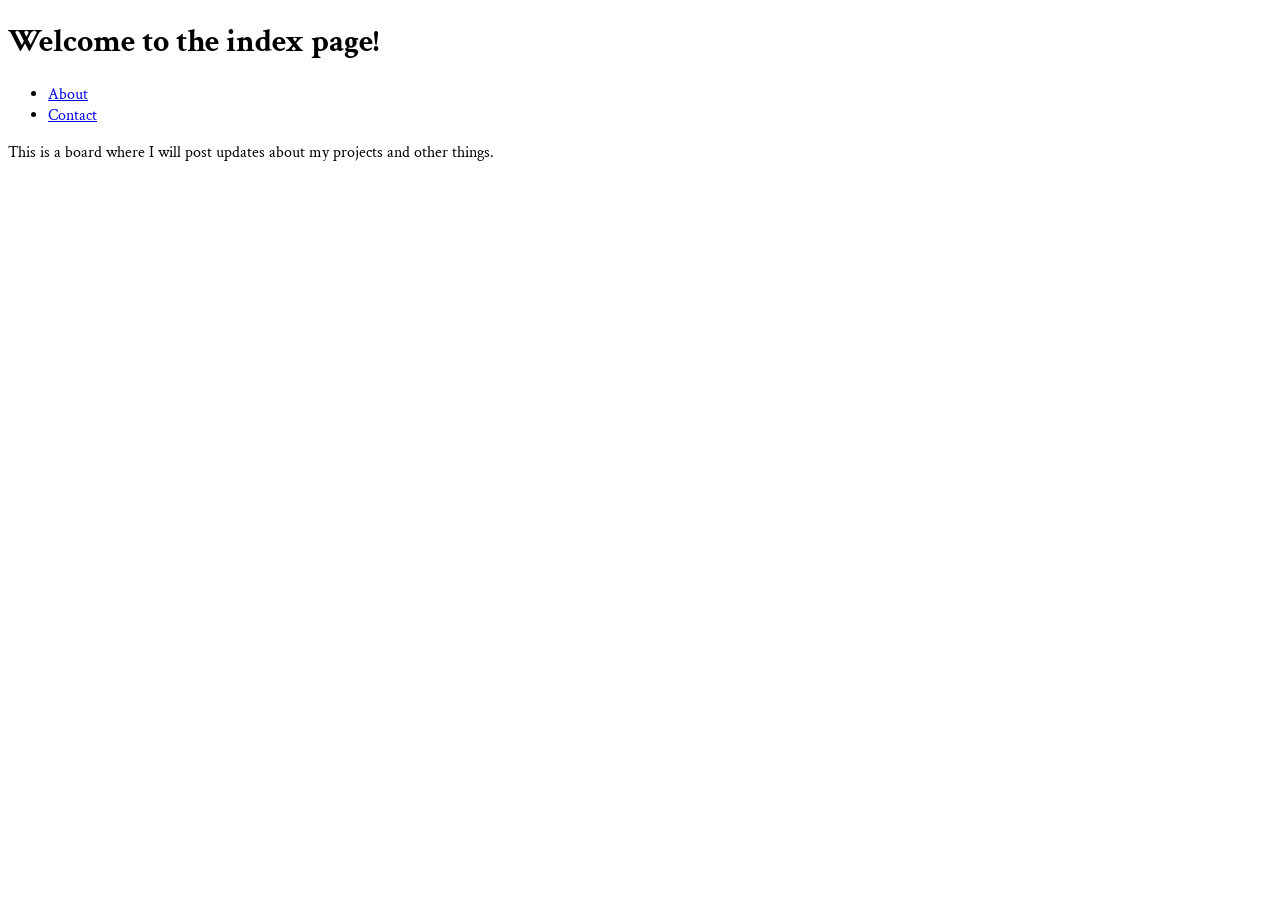
<file: index.html>
<!DOCTYPE html>
<html lang="en">

<head>
    <meta charset="UTF-8">
    <meta name="viewport" content="width=device-width, initial-scale=1.0">
    <title>tixie83 - index</title>
    <link rel="stylesheet" href="style.css">
</head>

<body>
    <h1>
        Welcome to the index page!
    </h1>
    <ul>
        <li><a href="about.html">About</a></li>
        <li><a href="contact.html">Contact</a></li>
    </ul>

    <div class="board">
        <p>
            This is a board where I will post updates about my projects and other things.
        </p>
    </div>
</body>

</html>
</file>
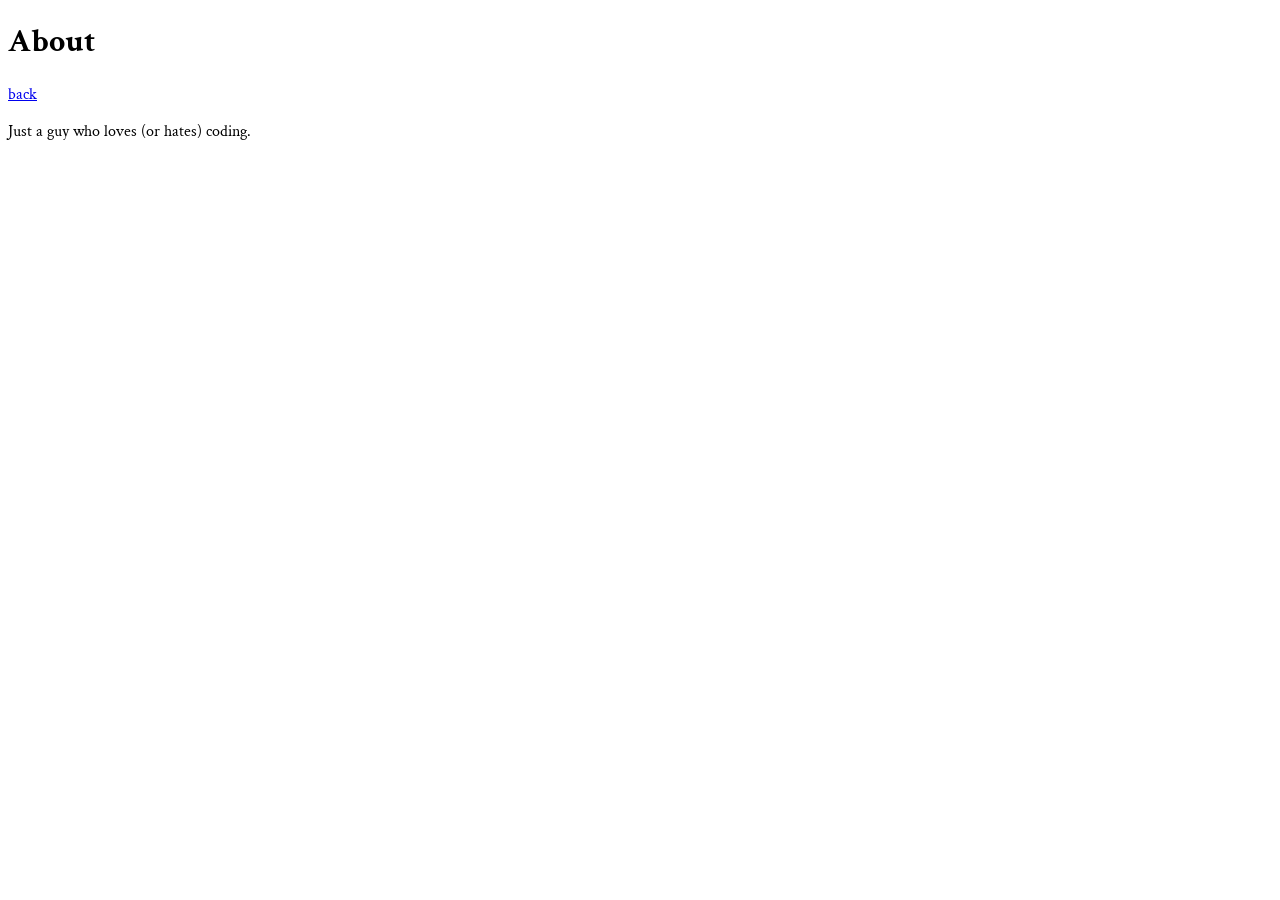
<file: about.html>
<!DOCTYPE html>
<html lang="en">
<head>
    <meta charset="UTF-8">
    <meta name="viewport" content="width=device-width, initial-scale=1.0">
    <title>tixie83 - about</title>
    <link rel="stylesheet" href="style.css">
</head>
<body>
    <h1>
        About
    </h1>
    <a href="index.html">back</a>

    <p>
        Just a guy who loves (or hates) coding.
    </p>
</body>
</html>
</file>
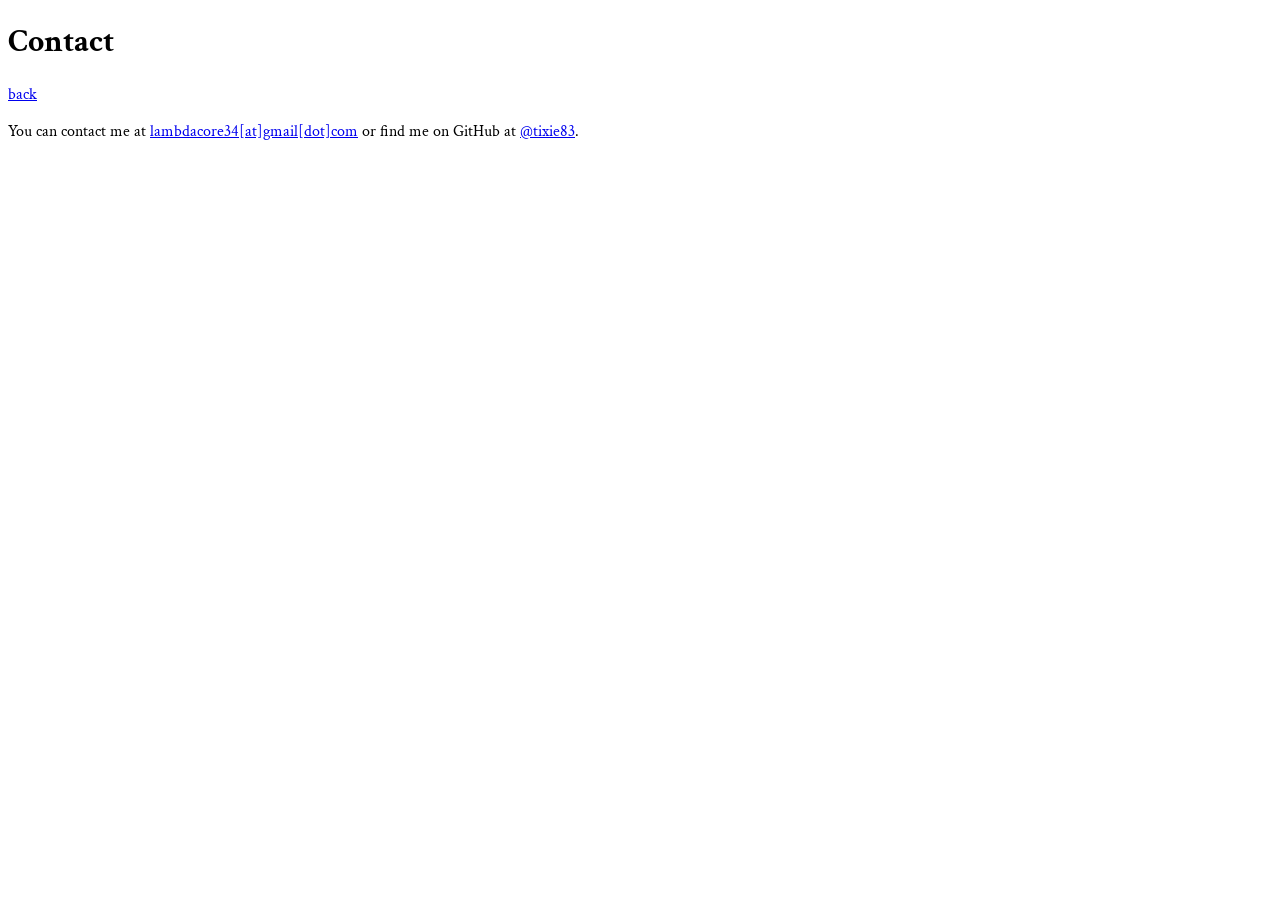
<file: contact.html>
<!DOCTYPE html>
<html lang="en">
<head>
    <meta charset="UTF-8">
    <meta name="viewport" content="width=device-width, initial-scale=1.0">
    <title>tixie83 - contact</title>
    <link rel="stylesheet" href="style.css">
</head>
<body>
    <h1>
        Contact
    </h1>
    <a href="index.html">back</a>
    <p>
        You can contact me at <a href="mailto:lambdacore34@gmail.com">lambdacore34[at]gmail[dot]com</a>
        or find me on GitHub at <a href="https://github.com/ivanov083">@tixie83</a>.
    </p>
</body>
</html>
</file>
<file: style.css>
@import url('https://fonts.googleapis.com/css2?family=Crimson+Text:ital,wght@0,400;0,600;0,700;1,400;1,600;1,700&display=swap');

body{
    font-family: 'Crimson Text', serif;
}

a:visited{
    color: #000000;
}
</file>
